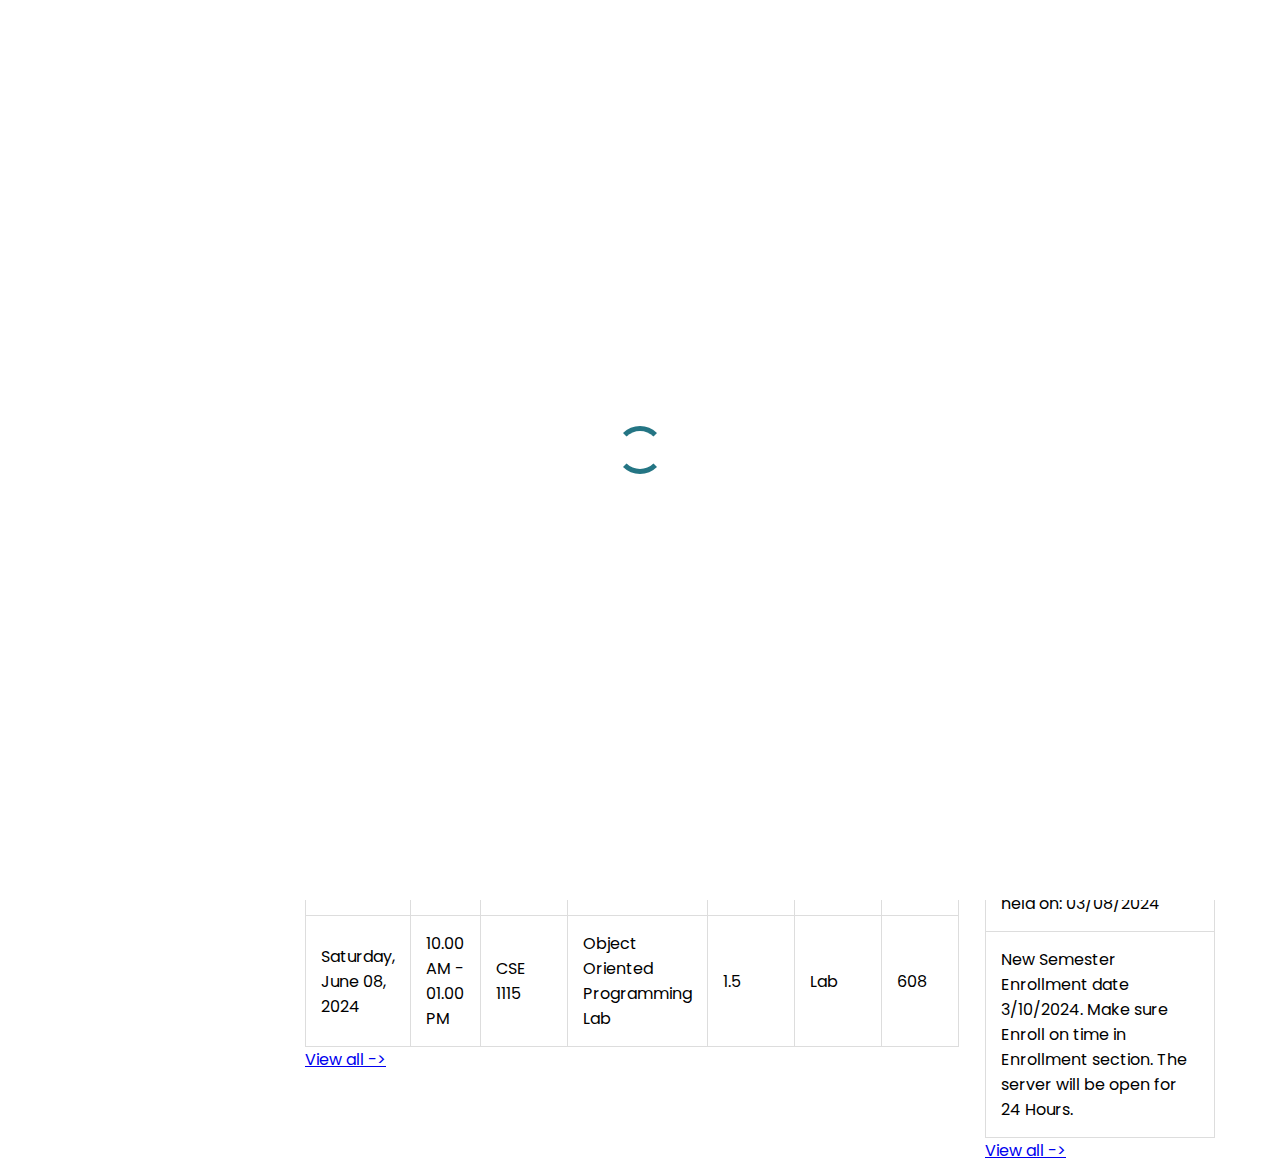
<file: index.html>
<!DOCTYPE html>
<html lang="en">

<head>
    <meta charset="UTF-8">
    <meta name="viewport" content="width=device-width, initial-scale=1.0">
    <title>PUC-Student Home | Jony Devnath</title>
    <link rel="icon" type="image/x-icon" href="img/favicon.ico">
    <link rel="stylesheet" href="style.css">
    <link rel="preconnect" href="https://fonts.googleapis.com">
    <link rel="preconnect" href="https://fonts.gstatic.com" crossorigin>
    <link
        href="https://fonts.googleapis.com/css2?family=Poppins:ital,wght@0,100;0,200;0,300;0,400;0,500;0,600;0,700;0,800;0,900;1,100;1,200;1,300;1,400;1,500;1,600;1,700;1,800;1,900&display=swap"
        rel="stylesheet">
</head>

<body>

    <div id="preloader">
        <div class="spinner"></div>
    </div>

    <div id="menuButton"><img src="img/list.svg" alt="list"></div>

    <nav id="sideMenu" class="side-menu">
        <ul>
            <li><a id="active" href="index.html">Dashboard</a></li>
            <li><a href="#">Enrollment</a></li>
            <li><a href="#">Enrolled Courses</a></li>
            <li><a href="#">Class Routine</a></li>
            <li><a href="homeworks.html">Homeworks</a></li>
            <li><a href="#">Course Plan</a></li>
            <li><a href="#">My Exam Routine</a></li>
            <li><a href="#">Detailed Result</a></li>
            <li><a href="#">Libraries</a></li>
            <li><a href="#">Reports</a></li>
            <li><a href="#">Student Accounts</a></li>
            <li><a href="login.html">Logout</a></li>
        </ul>
    </nav>

    <div class="intro">
        <span id="span1">Welcome, Jony Devnath</span>
        <br><br>
        <div>
            <h2>Enrolled Courses :</h2>

            <table>
                <tr>
                    <th>Course Name</th>
                    <th>Day</th>
                    <th>Class Time</th>
                    <th>Room No</th>
                </tr>
                <tr>
                    <td>Coordinate Geometry & Vector Analysis-MAT 1205</td>
                    <td>Sunday & Tuesday</td>
                    <td>10.00 AM - 11.30 AM</td>
                    <td>612 | 902</td>
                </tr>
                <tr>
                    <td>Internet Programming-CSE 3210</td>
                    <td>Wednesday</td>
                    <td>8.30 AM - 11.30 AM</td>
                    <td>608</td>
                </tr>
                <tr>
                    <td>Object Oriented Programming-CSE 1115</td>
                    <td>Monday & Wednesday</td>
                    <td>11.30 AM - 1.00 PM</td>
                    <td>611 | 613</td>
                </tr>
            </table>
        </div>
        <span id="span2"><a href="#">View all -></a></span>
        <br><br>
        <div>
            <h2>Exam Routine :</h2>

            <table>
                <tr>
                    <th>Date</th>
                    <th>Time</th>
                    <th>Course Code</th>
                    <th>Course Name</th>
                    <th>Course Credit</th>
                    <th>Course Type</th>
                    <th>Room No</th>
                </tr>
                <tr>
                    <td>Saturday, May 25, 2024</td>
                    <td>10.00 AM - 01.00 PM</td>
                    <td>MAT 1205</td>
                    <td>Coordinate Geometry & Vector Analysis</td>
                    <td>3</td>
                    <td>Theory</td>
                    <td>612</td>
                </tr>
                <tr>
                    <td>Saturday, June 01, 2024</td>
                    <td>10.00 AM - 01.00 PM</td>
                    <td>CSE 3210</td>
                    <td>Internet Programming</td>
                    <td>1.5</td>
                    <td>Lab</td>
                    <td>608</td>
                </tr>
                <tr>
                    <td>Saturday, June 08, 2024</td>
                    <td>10.00 AM - 01.00 PM</td>
                    <td>CSE 1115</td>
                    <td>Object Oriented Programming Lab</td>
                    <td>1.5</td>
                    <td>Lab</td>
                    <td>608</td>
                </tr>
            </table>
        </div>
        <span id="span2"><a href="#">View all -></a></span>
    </div> <!-- intro div -->

    <div class="info">
        <div>
            <img src="img/jonydevnath.png" alt="Jony Devnath">
            <span>Advisor: Md. Hasan</span><br>
            <span>Roll: 0222310005101032</span><br>
            <span>Semester: 3</span><br>
            <span>Completed Credit: 38.75</span><br>
            <span>Total CGPA: 3.19</span><br>
            <span>Semester Fee: Paid</span>
        </div>
        <br>
        <div class="notice_board">
            <h2>Notice Board</h2>

            <table>
                <tr>
                    <th>যে সকল ছাত্র/ছাত্রী এখনো টিউশন ফি পরিশোধ করেনি, তাদের কে আগামী ৩০.০৫.২০২৪ এর মধ্যে পরিশোধ করার
                        জন্য নির্দেশ দেয়া হচ্ছে।</th>
                </tr>
                <tr>
                    <td>Mid-exam start date: 08/06/2024</td>
                </tr>
                <tr>
                    <td>Final exam admit card collect. Room No: 608</td>
                </tr>
                <tr>
                    <td>The final exam will be held on: 03/08/2024</td>
                </tr>
                <tr>
                    <td>New Semester Enrollment date 3/10/2024. Make sure Enroll on time in Enrollment section. The
                        server will be open for 24 Hours.</td>
                </tr>
            </table>
        </div>
        <span id="span2"><a href="#">View all -></a></span>

    </div> <!-- info div -->

    <script>
        // Preloader script
        window.addEventListener('load', function () {
            setTimeout(function () {
                const preloader = document.getElementById('preloader');
                preloader.style.display = 'none';
            }, 1000);
        });

        // hide and display sidebar
        document.addEventListener('DOMContentLoaded', () => {
            const menuButton = document.getElementById('menuButton');
            const sideMenu = document.getElementById('sideMenu');

            menuButton.addEventListener('click', () => {
                sideMenu.classList.toggle('hidden');
            });
        });
    </script>

</body>

</html>
</file>
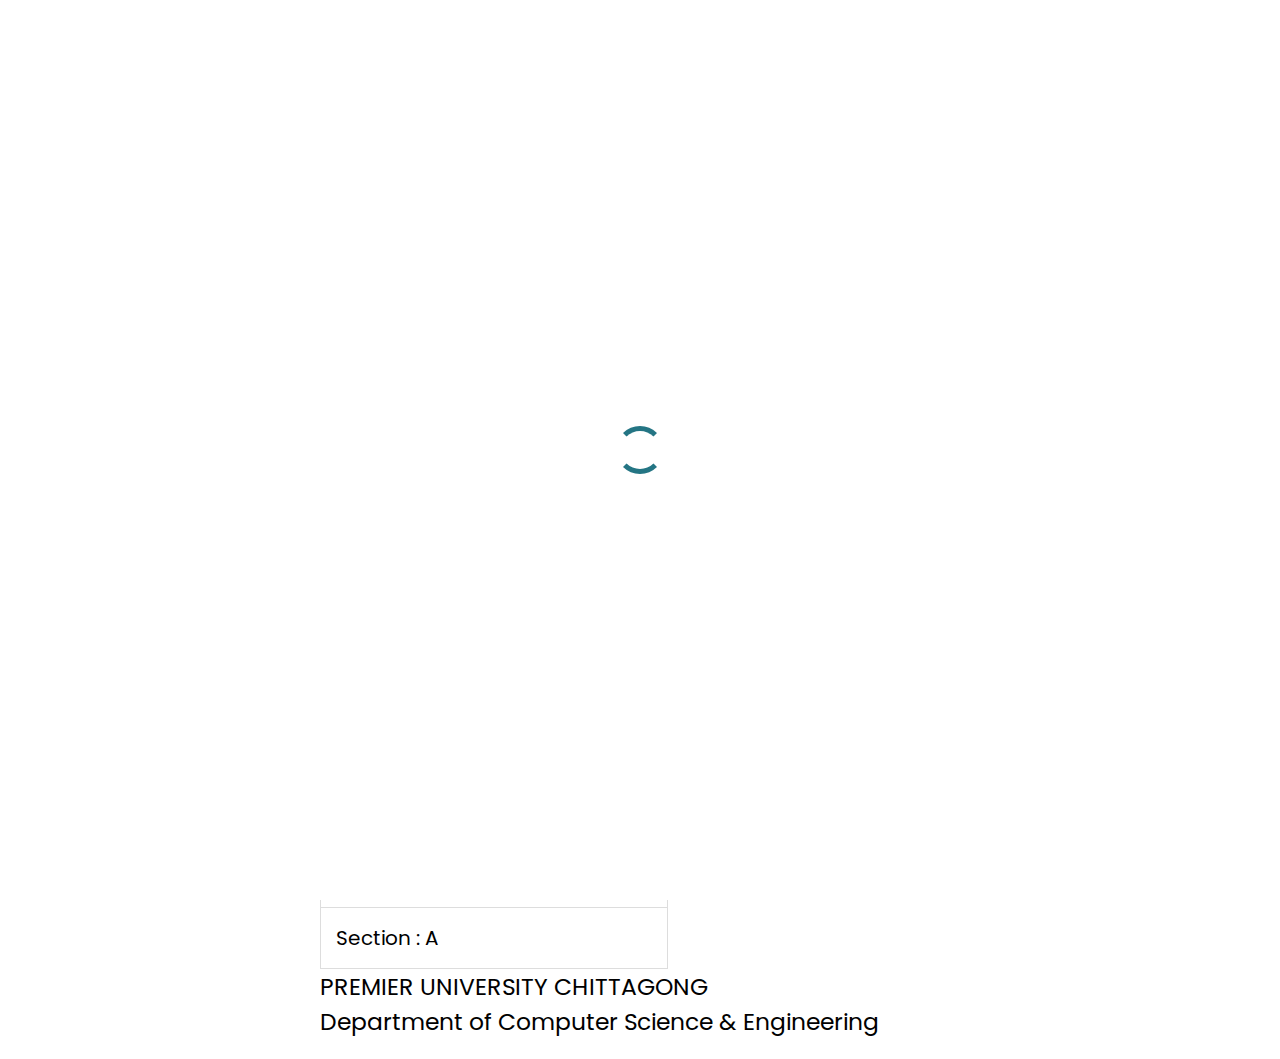
<file: homeworks.html>
<!DOCTYPE html>
<html lang="en">

<head>
    <meta charset="UTF-8">
    <meta name="viewport" content="width=device-width, initial-scale=1.0">
    <title>PUC-Student Homework | Jony Devnath</title>
    <link rel="icon" type="image/x-icon" href="img/favicon.ico">
    <link rel="stylesheet" href="style.css">
    <link rel="preconnect" href="https://fonts.googleapis.com">
    <link rel="preconnect" href="https://fonts.gstatic.com" crossorigin>
    <link
        href="https://fonts.googleapis.com/css2?family=Poppins:ital,wght@0,100;0,200;0,300;0,400;0,500;0,600;0,700;0,800;0,900;1,100;1,200;1,300;1,400;1,500;1,600;1,700;1,800;1,900&display=swap"
        rel="stylesheet">
</head>

<body>

    <div id="preloader">
        <div class="spinner"></div>
    </div>

    <div id="menuButton"><img src="img/list.svg" alt="list"></div>

    <nav id="sideMenu" class="side-menu">
        <ul>
            <li><a href="index.html">Dashboard</a></li>
            <li><a href="#">Enrollment</a></li>
            <li><a href="#">Enrolled Courses</a></li>
            <li><a href="#">Class Routine</a></li>
            <li><a id="active" href="homeworks.html">Homeworks</a></li>
            <li><a href="#">Course Plan</a></li>
            <li><a href="#">My Exam Routine</a></li>
            <li><a href="#">Detailed Result</a></li>
            <li><a href="#">Libraries</a></li>
            <li><a href="#">Reports</a></li>
            <li><a href="#">Student Accounts</a></li>
            <li><a href="login.html">Logout</a></li>
        </ul>
    </nav>

    <div class="homework">
        <div class="btn">
            <button onclick="display_cover()">Cover Page</button>
            <button onclick="display_report1()">Lab report 1</button>
            <button onclick="display_report3()">Lab report 3</button>
        </div>

        <!-- cover page -->
        <div id="report_cover">
            <h2 style="border-bottom: 3px solid #247584; text-align: center; width: 21%; margin-left: 38%;">LAB
                REPORT</h2>
            <h3>Course Code: CSE 3210</h3>
            <h3>Course Title : Internet Programming</h3>
            <br>
            <h3>Report No. : 01</h3>
            <h3>Report Title : Creating a Facebook Page Clone using HTML and CSS.</h3>
            <h3>Date of the Report : 24/04/2024</h3>
            <h3>Date of the Submission : 08/05/2024</h3>
            <br>
            <h3>Report No. : 02</h3>
            <h3>Report Title : Implementing JavaScript for Improved Web Application Interactivity in Student Portal</h3>
            <h3>Date of the Report : 15/05/2024</h3>
            <h3>Date of the Submission : 29/05/2024</h3>

            <h2 id="color">Submitted By ,</h2>
            <table style="width: 40%">
                <tr>
                    <td>Name : Jony Devnath</td>
                </tr>
                <tr>
                    <td>ID : 0222310005101032</td>
                </tr>
                <tr>
                    <td>Batch : 43rd</td>
                </tr>
                <tr>
                    <td>Semester : 3rd</td>
                </tr>
                <tr>
                    <td>Section : A</td>
                </tr>
            </table>

            <h3>PREMIER UNIVERSITY CHITTAGONG</h3>
            <h3>Department of Computer Science & Engineering</h3>
        </div>
        <!-- cover page -->

        <!-- lab report 1 -->
        <div id="lab_report1" style="display: none; text-align: justify; text-justify: inter-word;">
            <div>
                <h2 id="color">Title: Creating a Facebook Page Clone</h2>
                <h2 id="color">Objective:</h2>
                <p>The objective of this lab was to create a basic replica of the Facebook page interface using
                    HTML and CSS.</p>

                <h2 id="color">Materials and Tools Used:</h2>
                <ul>
                    <li>HTML (Hypertext Markup Language)</li>
                    <li>CSS (Cascading Style Sheets)</li>
                    <li>Text Editor (Visual Studio Code)</li>
                    <li>Web Browser (Google Chrome)</li>
                    <li>Bootstrap Icon</li>
                    <li>Photos from pixel.com</li>
                    <li>Google font</li>
                </ul>

                <h2 id="color">Procedure:</h2>
                <ol>
                    <li><strong>Understanding the Requirements:</strong> Analyzed the layout and components of
                        the Facebook page to identify key elements such as the header, navigation bar, main
                        content area, and footer.</li>
                    <li><strong>Structuring the HTML:</strong> Created the basic structure of the webpage using
                        HTML, including &lt;header&gt;, &lt;nav&gt;, &lt;section&gt;, and &lt;footer&gt;
                        elements. Divided the content into appropriate sections.</li>
                    <li><strong>Styling with CSS:</strong> Applied CSS styles to the HTML elements to replicate
                        the visual appearance of the Facebook page. Utilized CSS properties such as
                        background-color, font-family, padding, and margin to achieve the desired layout and
                        design.</li>
                    <li><strong>Creating Navigation:</strong> Implemented navigation links for different
                        sections of the page, such as Home, Profile, and Messages, using HTML &lt;a&gt; tags
                        within the navigation bar.</li>
                    <li><strong>Designing Posts:</strong> Styled the individual posts within the main content
                        area to resemble Facebook posts, including profile pictures, post content, likes,
                        comments, and share buttons.</li>
                    <li><strong>Testing and Debugging:</strong> Tested the webpage in various web browsers to
                        ensure cross-browser compatibility. Made adjustments to the code to fix any layout or
                        styling issues.</li>
                </ol>

                <h2 id="color">Results:</h2>
                <p>The lab resulted in the successful creation of a basic Facebook page clone using HTML and
                    CSS. The webpage closely resembled the layout and design of the original Facebook interface,
                    with functional navigation and stylized post elements.</p>

                <h2 id="color">Discussion:</h2>
                <p>While the created webpage achieved the visual appearance of a Facebook page, it lacked
                    dynamic functionalities such as user authentication, real-time updates, and interaction with
                    a backend server. To fully replicate the functionality of Facebook, additional programming
                    languages such as JavaScript for interactivity and server-side languages like PHP or Node.js
                    or Django for backend processing would be required.</p>


                <h2 id="color">Conclusion:</h2>
                <p>Through this lab, a foundational understanding of web development using HTML and CSS was
                    gained. Further exploration into client-side and server-side scripting will be necessary to
                    enhance the functionality of the webpage and create a more comprehensive social media
                    platform.</p>

                <h2 id="color">References:</h2>
                <ul>
                    <li>W3Schools. HTML Tutorial. Retrieved from <a href="https://www.w3schools.com/html/"
                            target="_blank">https://www.w3schools.com/html/</a></li>
                    <li>W3Schools. CSS Tutorial. Retrieved from <a href="https://www.w3schools.com/css/"
                            target="_blank">https://www.w3schools.com/css/</a></li>
                </ul>
            </div>

            <img style="margin-bottom: 8px;" src="img/html_css.jpg" alt="Html & Css">

        </div>
        <!-- lab report 1 -->

        <!-- lab report 3 -->
        <div id="lab_report3" style="display: none; text-align: justify; text-justify: inter-word;">
            <div>
                <h2 id="color">Title: Implementing JavaScript for Improved Web Application Interactivity in Student
                    Portal</h2>

                <h2 id="color">Objective:</h2>
                <p>The objective of this lab was to implement JavaScript functionalities that enhance user interactivity
                    on
                    a web application. Specific tasks included creating dynamic behaviors such as form validation,
                    preloader
                    management, sidebar toggling, smooth scrolling, and toggling the display of multiple lab reports.
                </p>

                <h2 id="color">Materials and Tools Used:</h2>
                <ul>
                    <li>HTML (Hypertext Markup Language)</li>
                    <li>CSS (Cascading Style Sheets)</li>
                    <li>JavaScript</li>
                    <li>Text Editor (Visual Studio Code)</li>
                    <li>Web Browser (Google Chrome)</li>
                </ul>

                <h2 id="color">Procedure:</h2>
                <ol>
                    <li>
                        <strong>Understanding the Requirements:</strong>
                        Analyzed existing static web pages to identify areas where JavaScript could enhance
                        interactivity and
                        user experience.
                    </li>
                    <li>
                        <strong>Form Validation:</strong>
                        Implemented JavaScript to validate user input on the login form. Ensured that users entered
                        the
                        correct student roll and password before form submission. Incorrect inputs triggered error
                        messages and
                        prevented form submission.
                    </li>
                    <li>
                        <strong>Preloader Management:</strong>
                        Used JavaScript to manage the display of a preloader element, visible while the page is
                        loading and
                        hidden once the content has fully loaded, enhancing the user experience by indicating ongoing
                        loading.
                    </li>
                    <li>
                        <strong>Sidebar Toggling:</strong>
                        Added functionality for a sidebar menu toggled by a menu button click. An event listener was
                        added to
                        the menu button to show or hide the sidebar.
                    </li>
                    <li>
                        <strong>Smooth Scrolling:</strong>
                        Implemented a smooth scrolling effect for navigating back to the top of the page by adding a
                        scroll-to-top button. JavaScript was used to smoothly scroll the window to the top when the
                        button was
                        clicked.
                    </li>
                    <li>
                        <strong>Toggle Display of Lab Reports:</strong>
                        Created three JavaScript functions (`display_cover`, `display_report1`, and `display_report3`)
                        to manage the display state of different lab reports: <br>
                        <strong>display_cover:</strong>
                        Toggles the display of the element with ID `report_cover` and an associated arrow icon
                        (`arrow_up`). <br>
                        <strong>display_report1:</strong>
                        Toggles the display of the element with ID `lab_report1` and an associated arrow icon. <br>
                        <strong>display_report3:</strong>
                        Toggles the display of the element with ID `lab_report3` and an associated arrow icon.
                    </li>
                </ol>


                <h2 id="color">Results:</h2>
                <p>The implementation of these JavaScript functionalities resulted in a significantly more interactive
                    web
                    application: <br>
                    <strong>Form Validation:</strong> Users receive immediate feedback for incorrect login credentials,
                    enhancing
                    security
                    and usability. <br>
                    <strong>Preloader Management:</strong> The preloader visually indicates the loading status,
                    improving the user
                    experience. <br>
                    <strong>Sidebar Toggling:</strong> The sidebar can be easily shown or hidden, making navigation more
                    intuitive. <br>
                    <strong>Smooth Scrolling:</strong> Provides a visually appealing and user-friendly navigation
                    method. <br>
                    <strong>Toggle Display of Lab Reports:</strong> Users can selectively view or hide specific lab
                    reports, improving
                    organization and readability.
                </p>

                <h2 id="color">Discussion:</h2>
                Implementing these JavaScript functionalities significantly improved the interactivity and usability of
                the web application. Each functionality addressed specific needs: <br>
                <strong>Form Validation:</strong> Prevents incorrect data submission and enhances security. <br>
                <strong>Preloader Management:</strong> Improves user experience by visually indicating loading status.
                <br>
                <strong>Sidebar Toggling:</strong> Enhances navigation efficiency and accessibility. <br>
                <strong>Smooth Scrolling:</strong> Provides a seamless navigation method. <br>
                <strong>Toggle Display of Lab Reports:</strong> Organizes content more effectively and allows users to
                focus on one
                report at a time.

                <p>Future improvements could include adding more complex JavaScript functionalities, such as AJAX for
                    dynamic content loading, integrating third-party APIs for additional features, and implementing
                    client-side data storage using localStorage or sessionStorage. Animations for smoother transitions
                    when
                    showing or hiding content and visual feedback for the active report section could further enhance
                    the
                    user experience.</p>

                <h2 id="color">Conclusion:</h2>
                <p>This lab demonstrated the power of JavaScript in enhancing web interactivity and user experience. By
                    integrating functionalities such as form validation, preloader management, sidebar toggling, smooth
                    scrolling, and toggling the display of lab reports, the web application became more interactive,
                    user-friendly, and efficient. Further exploration into advanced JavaScript techniques and libraries
                    will
                    allow for even more sophisticated web applications.</p>

                <h2 id="color">References:</h2>
                <ul>
                    <li>[MDN Web Docs - JavaScript]<a href="https://developer.mozilla.org/en-US/docs/Web/JavaScript"
                            target="_blank">https://developer.mozilla.org/en-US/docs/Web/JavaScript</a></li>

                    <li>[W3Schools - JavaScript Tutorial] <a href="https://www.w3schools.com/js/"
                            target="_blank">https://www.w3schools.com/js/</a></li>

                    <li>[CSS-Tricks - Smooth Scrolling]<a
                            href="https://css-tricks.com/snippets/jquery/smooth-scrolling/"
                            target="_blank">https://css-tricks.com/snippets/jquery/smooth-scrolling/</a></li>

                    <li>[MDN Web Docs - Document Object Model
                        (DOM)]<a href="https://developer.mozilla.org/en-US/docs/Web/API/Document_Object_Model"
                            target="_blank">https://developer.mozilla.org/en-US/docs/Web/API/Document_Object_Model</a>
                    </li>

                    <li>[JavaScript.info - Event Listeners]<a href="https://javascript.info/introduction-browser-events"
                            target="_blank">https://javascript.info/introduction-browser-events</a></li>
                </ul>
            </div>
            <img style="margin-bottom: 8px;" src="img/javascript.jpg" alt="Javascript">
        </div>
        <!-- lab report 3 -->
    </div>

    <span id="arrow_up" onclick="scrollToTop()">
        <img src="img/arrow-up-square-fill.svg" alt="Arrow Up">
    </span>

    <script>
        // lab reports display and hide
        function display_cover() {
            var cover = document.getElementById("report_cover");
            var arrow_up = document.getElementById("arrow_up");

            if (cover.style.display === "none") {
                cover.style.display = "block";
                arrow_up.style.display = "block";
            } else {
                cover.style.display = "none";
                arrow_up.style.display = "none";
            }
        }

        function display_report1() {
            var report1 = document.getElementById("lab_report1");
            var arrow_up = document.getElementById("arrow_up");

            if (report1.style.display === "none") {
                report1.style.display = "block";
                arrow_up.style.display = "block";
            } else {
                report1.style.display = "none";
                arrow_up.style.display = "none";
            }
        }

        function display_report3() {
            var report3 = document.getElementById("lab_report3");
            var arrow_up = document.getElementById("arrow_up");

            if (report3.style.display === "none") {
                report3.style.display = "block";
                arrow_up.style.display = "block";
            } else {
                report3.style.display = "none";
                arrow_up.style.display = "none";
            }
        }

        // scroll to top script
        function scrollToTop() {
            window.scrollTo({
                top: 0,
                behavior: 'smooth'
            });
        }

        // preloader script
        window.addEventListener('load', function () {
            setTimeout(function () {
                const preloader = document.getElementById('preloader');
                preloader.style.display = 'none';
            }, 1000);
        });

        // hide and display sidebar
        document.addEventListener('DOMContentLoaded', () => {
            const menuButton = document.getElementById('menuButton');
            const sideMenu = document.getElementById('sideMenu');

            menuButton.addEventListener('click', () => {
                sideMenu.classList.toggle('hidden');
            });
        });
    </script>

</body>

</html>
</file>
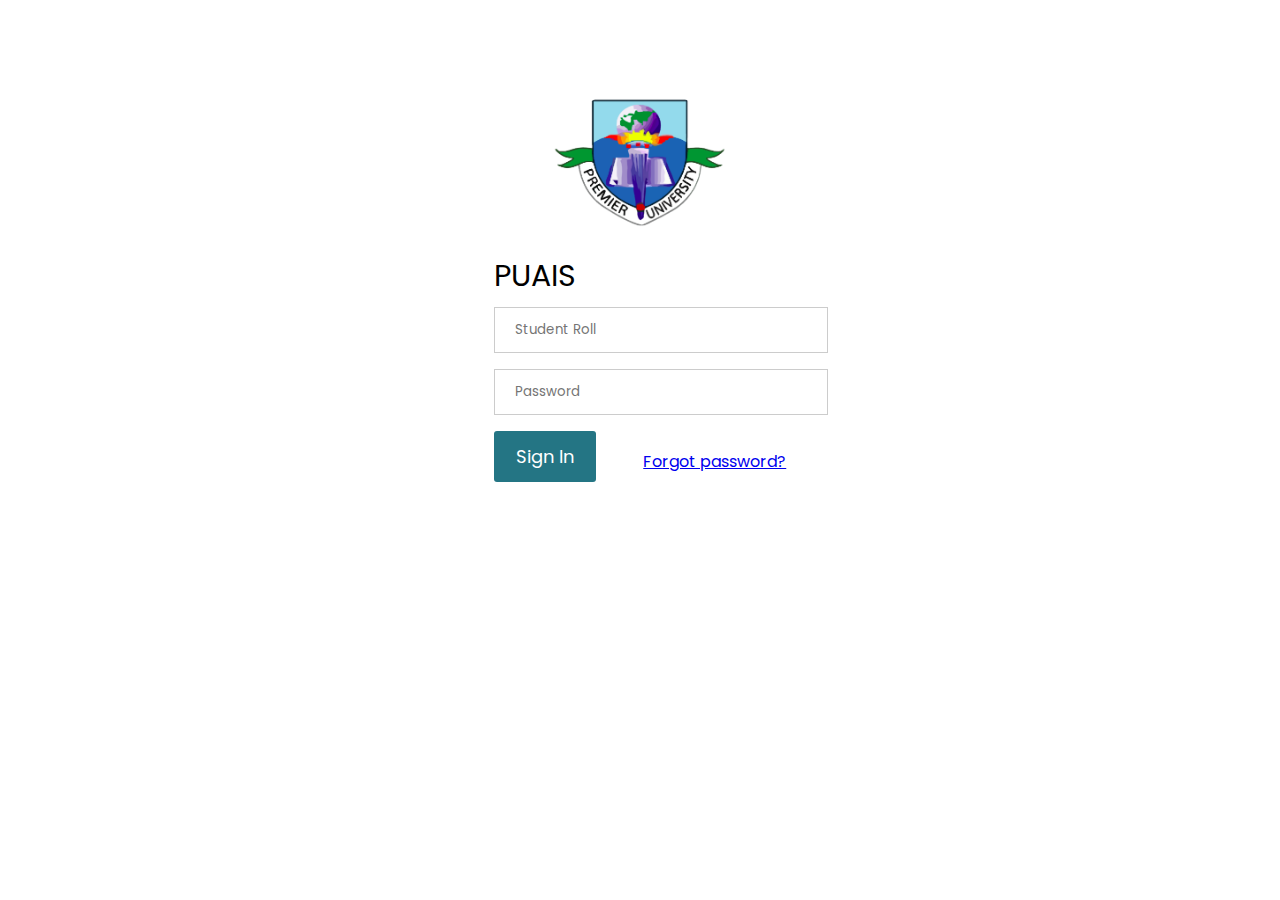
<file: login.html>
<!DOCTYPE html>
<html lang="en">

<head>
    <meta charset="UTF-8">
    <meta name="viewport" content="width=device-width, initial-scale=1.0">
    <title>Premier University-Student | Log-In</title>
    <link rel="icon" type="image/x-icon" href="img/favicon.ico">
    <link rel="stylesheet" href="style.css">
    <!-- google font -->
    <link rel="preconnect" href="https://fonts.googleapis.com">
    <link rel="preconnect" href="https://fonts.gstatic.com" crossorigin>
    <link
        href="https://fonts.googleapis.com/css2?family=Poppins:ital,wght@0,100;0,200;0,300;0,400;0,500;0,600;0,700;0,800;0,900;1,100;1,200;1,300;1,400;1,500;1,600;1,700;1,800;1,900&display=swap"
        rel="stylesheet">
    <style>
        body {
            font-family: "Poppins", sans-serif;
            font-weight: 400;
            font-style: normal;
        }

        form {
            width: 25%;
            margin: auto;
            margin-top: 5%;
        }

        input[type=text],
        input[type=password] {
            width: 100%;
            padding: 12px 20px;
            margin: 8px 0;
            display: inline-block;
            border: 1px solid #ccc;
        }

        button {
            background-color: #247584;
            color: white;
            padding: 12px 10px;
            margin: 8px 0;
            border: none;
            cursor: pointer;
            width: 35%;
            font-size: 18px;
            border-radius: 3px;
        }

        button:hover {
            opacity: 0.8;
        }

        .img {
            text-align: center;
            margin: 24px 0 12px 0;
        }

        img.logo {
            width: 60%;
            border-radius: 50%;
        }

        span.fpsw {
            float: right;
            margin-top: 26px;
        }

        .msg {
            width: 400px;
            margin: auto;
        }

        #msg {
            margin: 10px 0;
            padding: 10px;
            border-radius: 3px 3px 3px 3px;
            display: block;
        }
    </style>
</head>

<body>
    <div class="msg">
        <span id="msg"></span>
    </div>

    <form id="login" action="index.html" onsubmit="return varify(event)">
        <div class="img">
            <img src="img/puc.png" alt="PUC" class="logo">
        </div>

        <label for="PUC" style="font-size: 30px;">PUAIS</label>
        <input id="id" type="text" placeholder="Student Roll" name="roll" required>

        <input id="psw" type="password" placeholder="Password" name="password" required>

        <button onclick="varify()" type="submit">Sign In</button>

        <span class="fpsw"><a href="#">Forgot password?</a></span>
    </form>

</body>


<script>
    function varify() {
        let roll = document.getElementById("id").value;
        let psw = document.getElementById("psw").value;

        if (roll != "1032" || psw != "1032") {
            document.getElementById("msg").innerHTML = "Id and Password Not Correct";
            document.getElementById("msg").style.color = "#D8000C";
            document.getElementById("msg").style.backgroundColor = "#FFBABA";
            event.preventDefault();
        } else {
            document.getElementById("msg").innerHTML = "Login Successfull";
            document.getElementById("msg").style.color = "#270";
            document.getElementById("msg").style.backgroundColor = "#DFF2BF";
            setTimeout(function () {
                document.getElementById("login").submit();
            }, 1500);
        }
        return false;
    }
</script>

</html>
</file>
<file: style.css>
* {
    margin: 0px;
    padding: 0px;
    font-family: "Poppins", sans-serif;
    font-weight: 400;
    font-style: normal;
}

body {
    width: 1170px;
    margin: auto;
    position: relative;
}

img {
    width: 100%;
}

strong {
    font-weight: 600;
}

ul {
    list-style: none;
}

/* Dashboad Start */
nav {
    background-color: #0d0e11;
    width: 230px;
    float: left;
}

nav ul {
    list-style-type: none;
}

nav a {
    text-decoration: none;
    color: #ffffff;
    display: block;
    font-size: 20px;
    padding: 18px 0px 18px 40px;
}

nav #active {
    background-color: #247584;
}

nav a:hover {
    background-color: #212529;
}


table,
td,
th {
    border: 1px solid #ddd;
    text-align: left;
}

table {
    border-collapse: collapse;
    width: 100%;
}

th,
td {
    padding: 15px;
}

div.intro {
    width: 650px;
    float: left;
    padding: 20px;
}

div.intro #span1 {
    font-size: 27px;
}


div.info {
    width: 230px;
    float: left;
    padding: 10px;

}

div.info .notice_board h2 {
    text-align: center;
    background-color: #247584;
    color: #ffffff;
}

/* Dashboad End */

/* Homework css */
div.homework {
    padding: 20px 35px;
    overflow: hidden;
    font-size: 20px;
}

div.homework .btn button {
    background-color: #247584;
    color: white;
    padding: 10px 10px;
    margin: 8px 0;
    border: none;
    cursor: pointer;
    width: 120px;
    font-size: 16px;
    border-radius: 3px;
}

div.homework .btn button:hover {
    opacity: 0.8;
}

div.homework #color {
    color: #247584;
    font-weight: 500;
}

/* Homework css */

/* Preloader styles */
#preloader {
    position: fixed;
    top: 0;
    left: 0;
    width: 100%;
    height: 100%;
    background-color: #fff;
    display: flex;
    align-items: center;
    justify-content: center;
    z-index: 9999;
}

.spinner {
    width: 48px;
    height: 48px;
    border: 5px solid;
    border-color: #247584 transparent;
    border-radius: 50%;
    display: inline-block;
    box-sizing: border-box;
    animation: rotation 1s linear infinite;
}

@keyframes rotation {
    0% {
        transform: rotate(0deg);
    }

    100% {
        transform: rotate(360deg);
    }
}

/* collespd menubar */
.side-menu.hidden {
    display: none;
}

div#menuButton {
    width: 3%;
    cursor: pointer;
}

/* collespd menubar */

/* arrow up button */

span#arrow_up img {
    width: 45px;
    cursor: pointer;
    position: absolute;
    right: -100px;
    bottom: 45px;
}

/* arrow up button */
</file>
